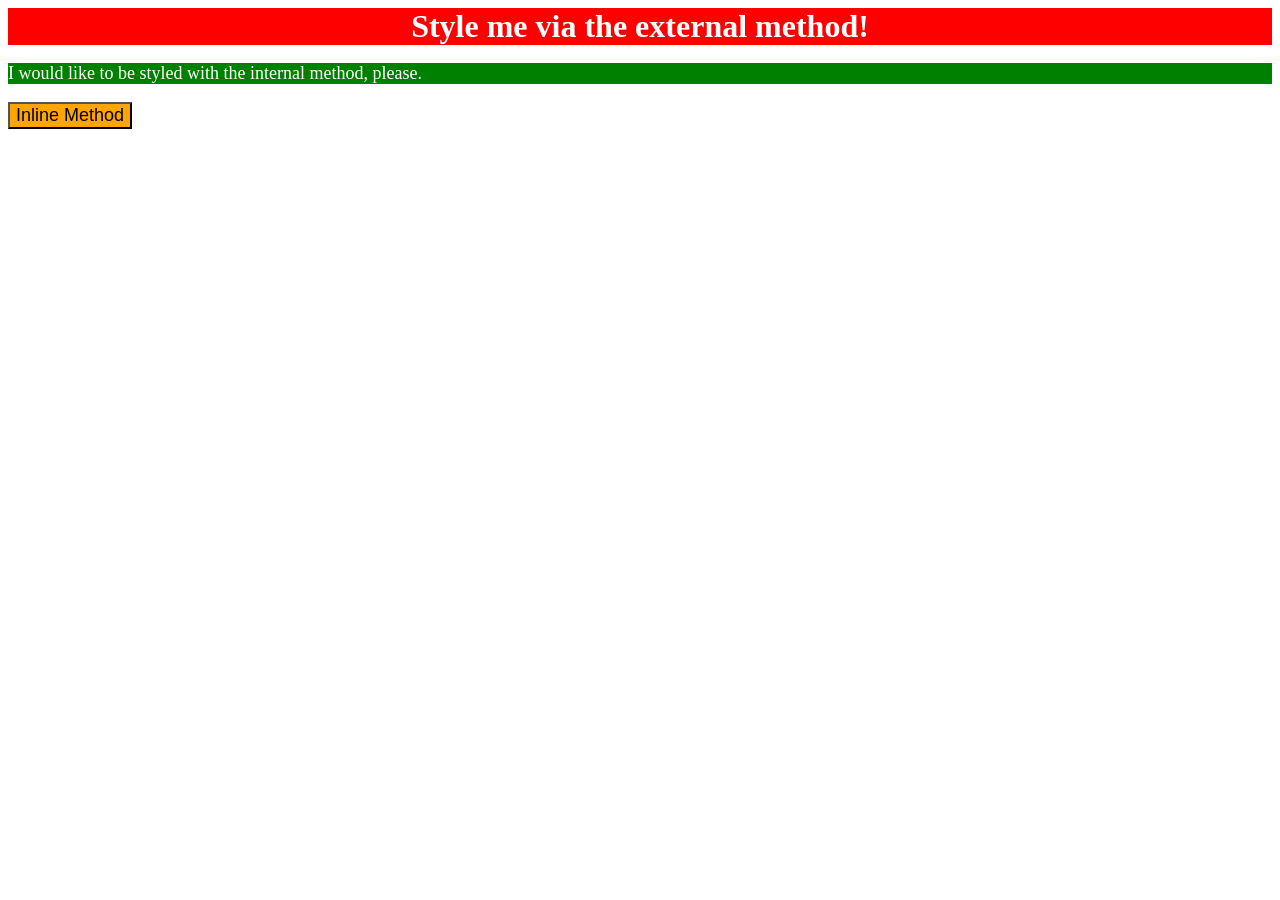
<file: foundations/intro-to-css/01-css-methods/index.html>
<!DOCTYPE html>
<html lang="en">
  <head>
    <meta charset="UTF-8">
    <meta http-equiv="X-UA-Compatible" content="IE=edge">
    <meta name="viewport" content="width=device-width, initial-scale=1.0">
    <title>Methods for Adding CSS</title>
    <link rel="stylesheet" href="./styles.css">
    <style>
      p{
        background-color: green;
        color: white;
        font-size: 18px;
      }
    </style>
  </head>
  <body>
    <div>Style me via the external method!</div>
    <p>I would like to be styled with the internal method, please.</p>
    <button style="background-color: orange; font-size: 18px">Inline Method</button>
  </body>
</html>
</file>
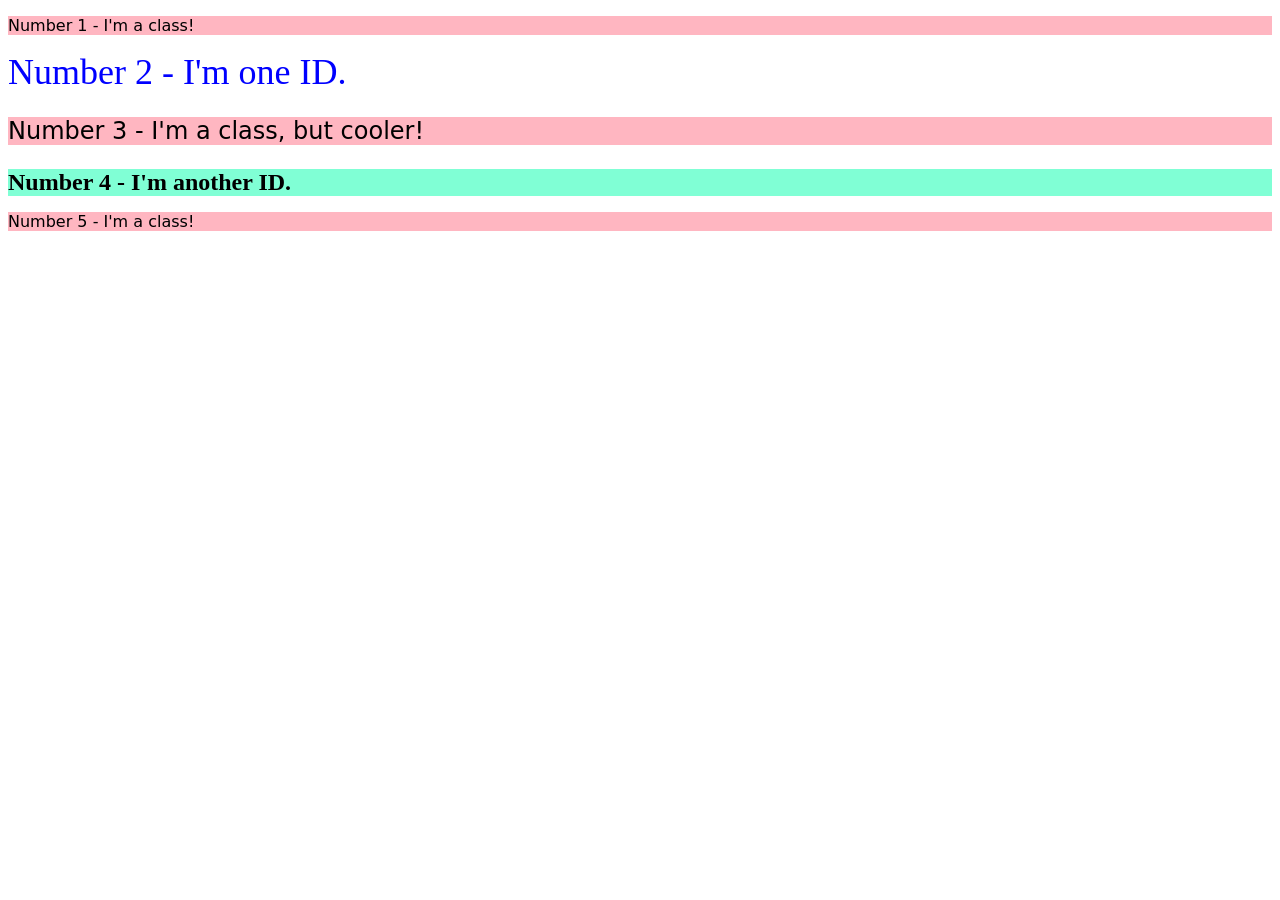
<file: foundations/intro-to-css/02-class-id-selectors/index.html>
<!DOCTYPE html>
<html lang="en">
  <head>
    <meta charset="UTF-8">
    <meta http-equiv="X-UA-Compatible" content="IE=edge">
    <meta name="viewport" content="width=device-width, initial-scale=1.0">
    <title>Class and ID Selectors</title>
    <link rel="stylesheet" href="style.css">
  </head>
  <body>
    <p>Number 1 - I'm a class!</p>
    <div id="element2">Number 2 - I'm one ID.</div>
    <p class="font24px">Number 3 - I'm a class, but cooler!</p>
    <div id="element4" class="font24px">Number 4 - I'm another ID.</div>
    <p>Number 5 - I'm a class!</p>
  </body>
</html>
</file>
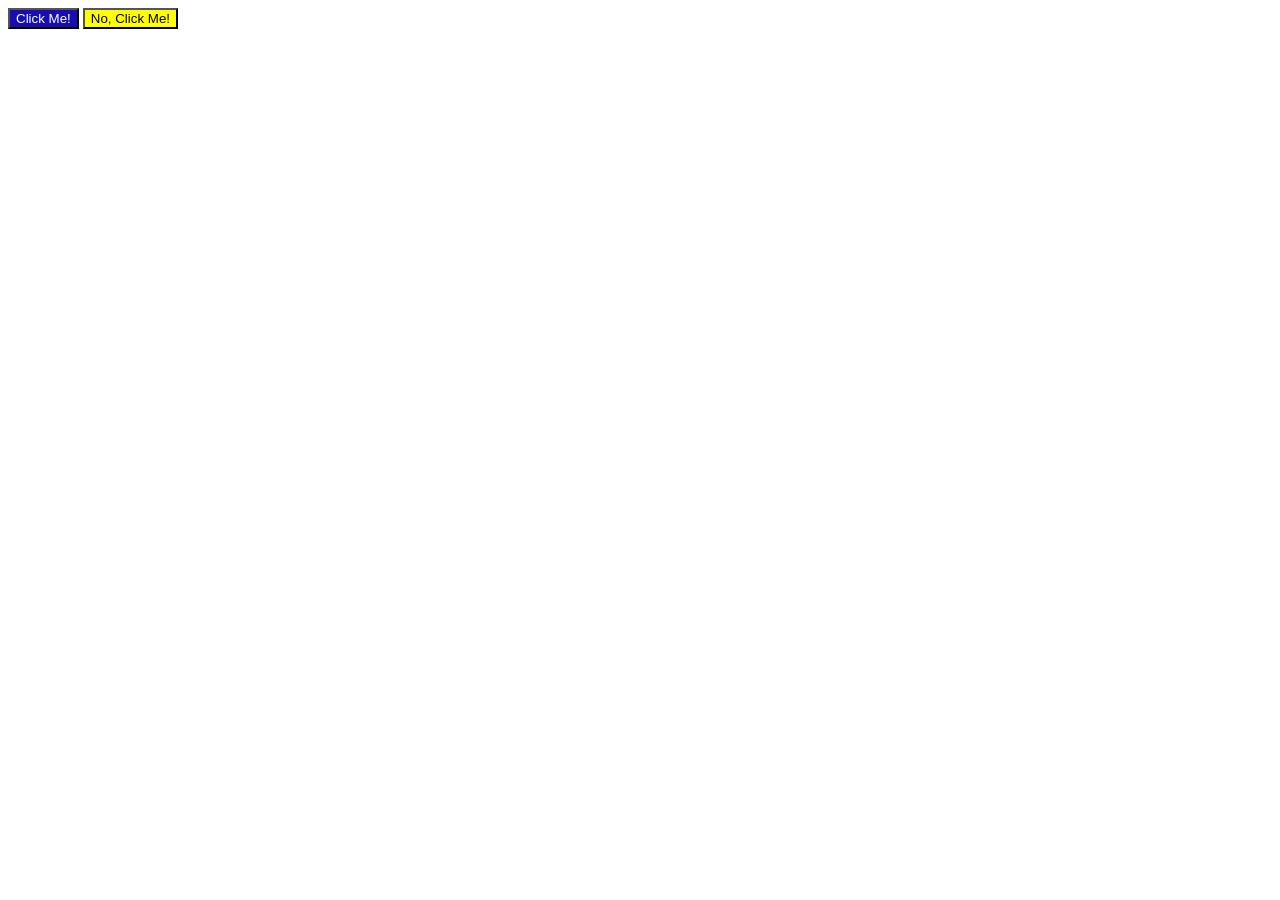
<file: foundations/intro-to-css/03-grouping-selectors/index.html>
<!DOCTYPE html>
<html lang="en">
  <head>
    <meta charset="UTF-8">
    <meta http-equiv="X-UA-Compatible" content="IE=edge">
    <meta name="viewport" content="width=device-width, initial-scale=1.0">
    <title>Grouping Selectors</title>
    <link rel="stylesheet" href="style.css">
  </head>
  <body>
    <button class="button1">Click Me!</button>
    <button class="button2">No, Click Me!</button>
  </body>
</html>
</file>
<file: foundations/intro-to-css/01-css-methods/styles.css>
div {
    background-color : red;
    color : white;
    text-align: center;
    font-size: 32px;
    font-weight: bold;
}
</file>
<file: foundations/intro-to-css/02-class-id-selectors/style.css>
/* Add CSS Styling */
p {
    background-color: #FFB6C1;
    font-family: Verdana, 'DejaVu Sans', sans-serif;
}

.font24px{
    font-size: 24px;
}

#element2{
    color: #0000ff;
    font-size: 36px;
}

#element4{
    background-color: hsl(160, 100%, 75%);
    font-weight: bold;
}
</file>
<file: foundations/intro-to-css/03-grouping-selectors/style.css>
.button2{
    background-color: yellow;
}

.button1{
    background-color: rgb(24, 13, 179);
    color: hsl(0, 0%, 100%);
}

.button1, .button2{
    font-family: Helvetica, 'Times New Roman', sans-serif;
}
</file>
